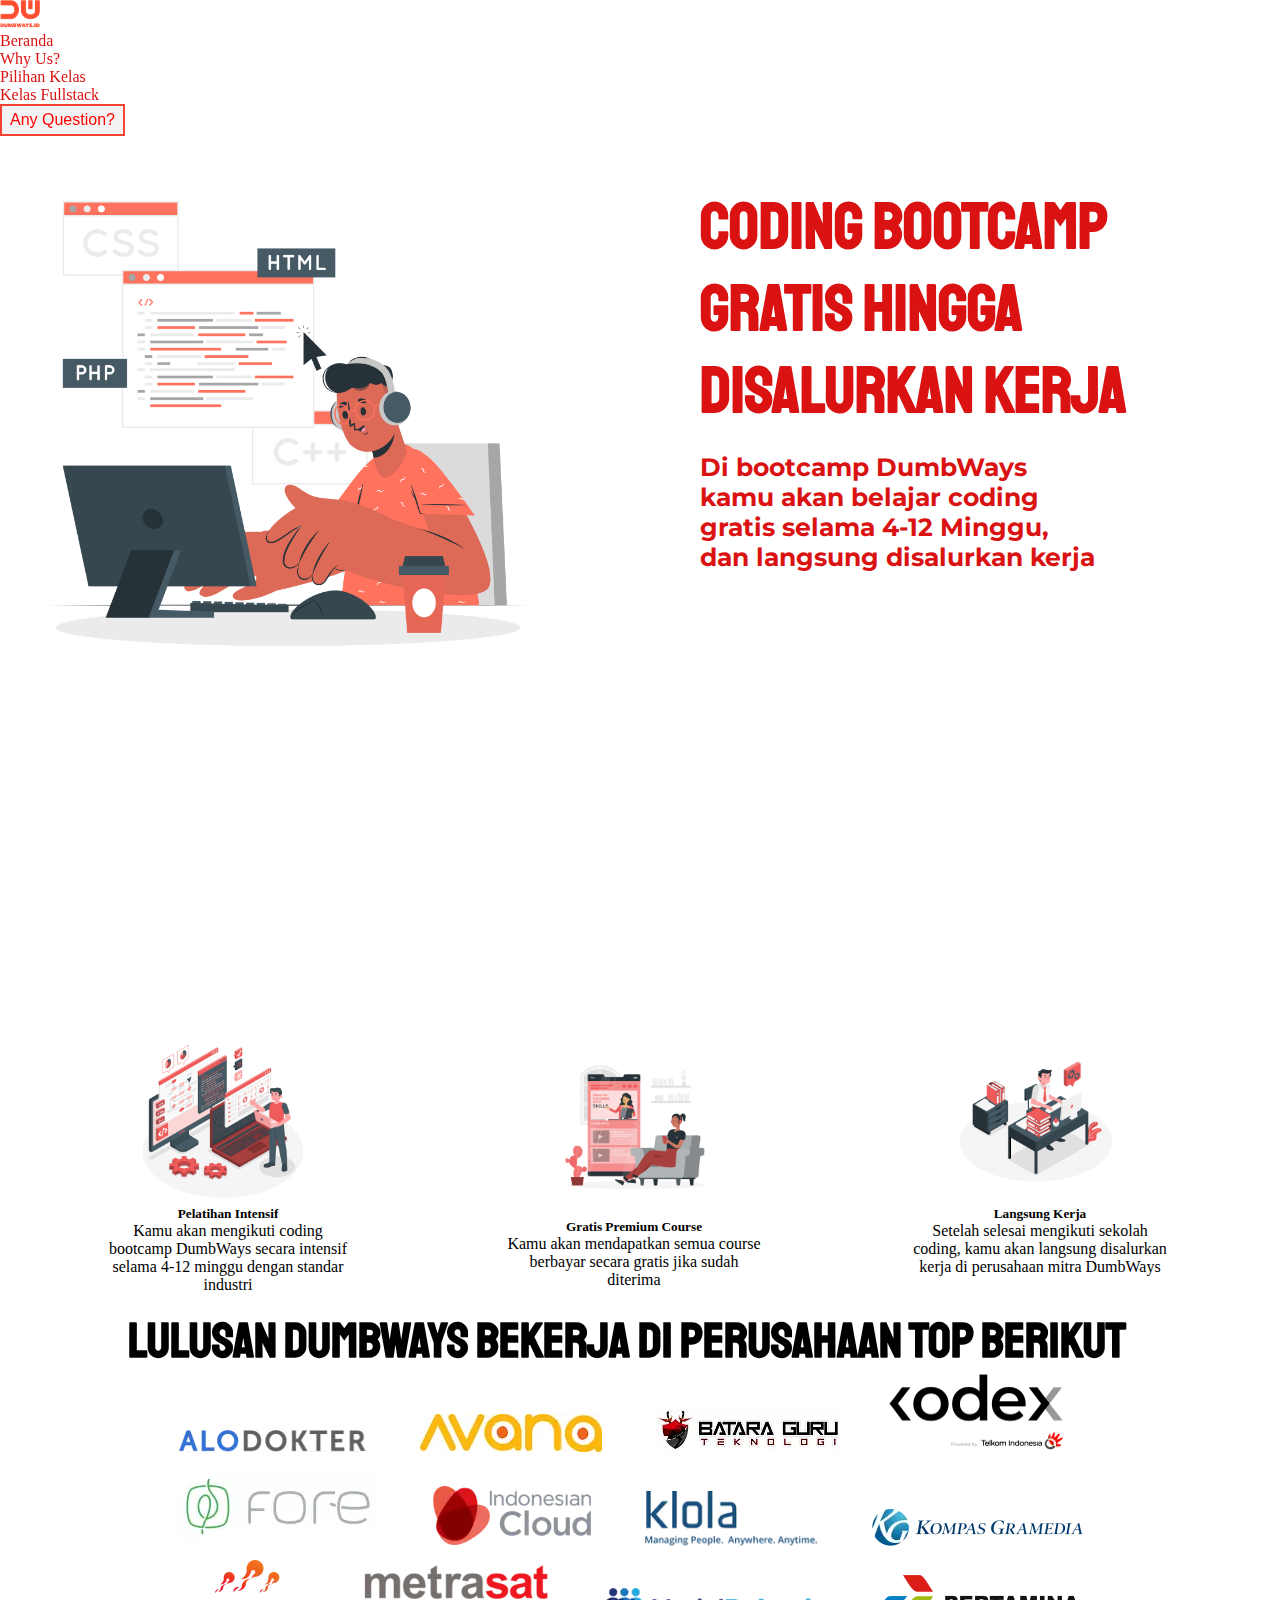
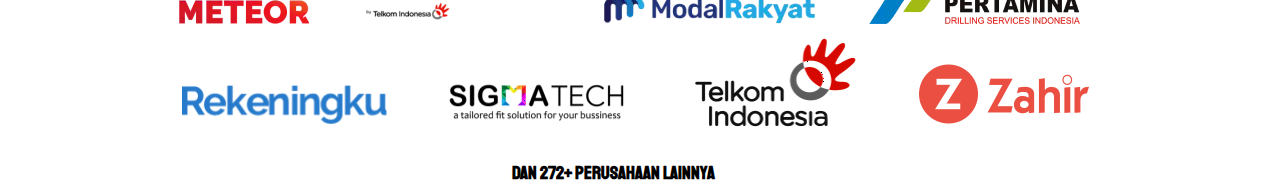
<file: index.html>
<!DOCTYPE html>
<html lang="en">
<head>
    <meta charset="UTF-8">
    <meta http-equiv="X-UA-Compatible" content="IE=edge">
    <meta name="viewport" content="width=device-width,initial-scale=1.0">
    <link href="https://cdn.jsdelivr.net/npm/bootstrap@5.1.3/dist/css/bootstrap.min.css" rel="stylesheet"
    integrity="sha384-1BmE4kWBq78iYhFldvKuhfTAU6auU8tT94WrHftjDbrCEXSU1oBoqyl2QvZ6jIW3" crossorigin="anonymous">
    <title>DumbWays.id</title>
    <link rel="stylesheet" href="index.css">
</head>
<body>
    <nav class="navbar navbar-expand-lg navbar-light bg-light">
        <div class="container-lg">
          <a class="navbar-brand me-5" href="home.html">
            <img src="brandred.png" alt="logo" style="width: 40px;"/>
          </a>
          <div class="collapse navbar-collapse" id="navbarNav">
            <ul class="navbar-nav">
              <li class="nav-item">
                <a class="nav-link" href="home.html" style="color: #DA1212;">Beranda</a>
              </li>
              <li class="nav-item">
                <a href="why-us.html" class="nav-link list-active" style="color: #DA1212;">Why Us?</a>
              </li>
              <li class="nav-item">
                <a href="pilihan-kelas.html" class="nav-link list-active" style="color: #DA1212;">Pilihan Kelas</a>
              </li>
              <li class="nav-item">
                <a href="kelas-fullstack.css" class="nav-link list-active" style="color: #DA1212;">Kelas Fullstack</a>
              </li>
            </ul>
          </div>
          <a href="any-question.html"><button class="btn danger">Any Question?</button></a>
        </div>
    </nav>
    <div class="personal">
        <div class="left">
            <img src="img/Programmer.png" alt="">
        </div>
        <div class="right">
            <div>
                <h1>Coding Bootcamp Gratis Hingga Disalurkan Kerja</h1>
                <h3>Di bootcamp DumbWays kamu akan belajar coding gratis selama 4-12 Minggu, dan langsung disalurkan kerja</h3>
            </div>
        </div>
    </div>
    <div class="three">
        <figure class="pelatihan-intensif">
            <img src="img/pelatihan intensif.png" alt="images">
            <h5>Pelatihan Intensif</h5>
            <p>Kamu akan mengikuti coding bootcamp DumbWays secara intensif selama 4-12 minggu dengan standar industri</p>
        </figure>
        <figure class="premium-course">
            <img src="img/premium course.png" alt="images">
            <h5>Gratis Premium Course</h5>
            <p>Kamu akan mendapatkan semua course berbayar secara gratis jika sudah diterima</p>
        </figure>
        <figure class="langsung-kerja">
            <img src="img/langsung kerja.png" alt="images">
            <h5>Langsung Kerja</h5>
            <p>Setelah selesai mengikuti sekolah coding, kamu akan langsung disalurkan kerja di perusahaan mitra DumbWays</p>
        </figure>
    </div>
    <div class="perusahaan">
      <h1>Lulusan Dumbways Bekerja di Perusahaan Top Berikut</h1>
      <div class="gambar-perusahaan">
          <img src="img/alodokter.png"/>
          <img src="img/avana.png" alt="avana" style="margin-left: 50px;"/>
          <img src="img/batara-guru.png" alt="batara-guru" style="margin-left: 50px;"/>
          <img src="img/codex2.png" alt="codex" style="margin-left: 40px;"/>
          <img src="img/fore2.png" alt="fore" style="margin-top: 10px;">
          <img src="img/indcloud.png" alt="indcloud" style="margin-left: 50px; margin-top: 10px;"/>
          <img src="img/klola.png" alt="klola" style="margin-left: 50px; margin-top: 10px;"/>
          <img src="img/kompasgrmd.png" alt="kompasgramedia" style="margin-left: 50px; margin-top: 10px;"/>
          <img src="img/meteor.png" alt="meteor" style="margin-top: 10px;"/>
          <img src="img/metrasat.png" alt="metrasat" style="margin-left: 50px; margin-top: 10px;"/>
          <img src="img/modalrakyat.png" alt="modarakyat" style="margin-left: 50px; margin-top: 10px;"/>
          <img src="img/pertamina.png" alt="pertamina" style="margin-left: 50px; margin-top: 10px;"/>
          <img src="img/rekeningku.png" alt="rekeningku" style="margin-top: 10px;"/>
          <img src="img/sigmatech.png" alt="sigmatech" style="margin-left: 50px; margin-top: 10px;"/>
          <img src="img/telkomind.png" alt="telkomind"style="margin-left: 50px; margin-top: 10px;"/>
          <img src="img/zahir.png" alt="zahir" style="margin-left: 50px; margin-top: 10px;">
      </div>
      <h3>dan 272+ perusahaan lainnya</h3>
    </div>
</body>
</html>
</file>
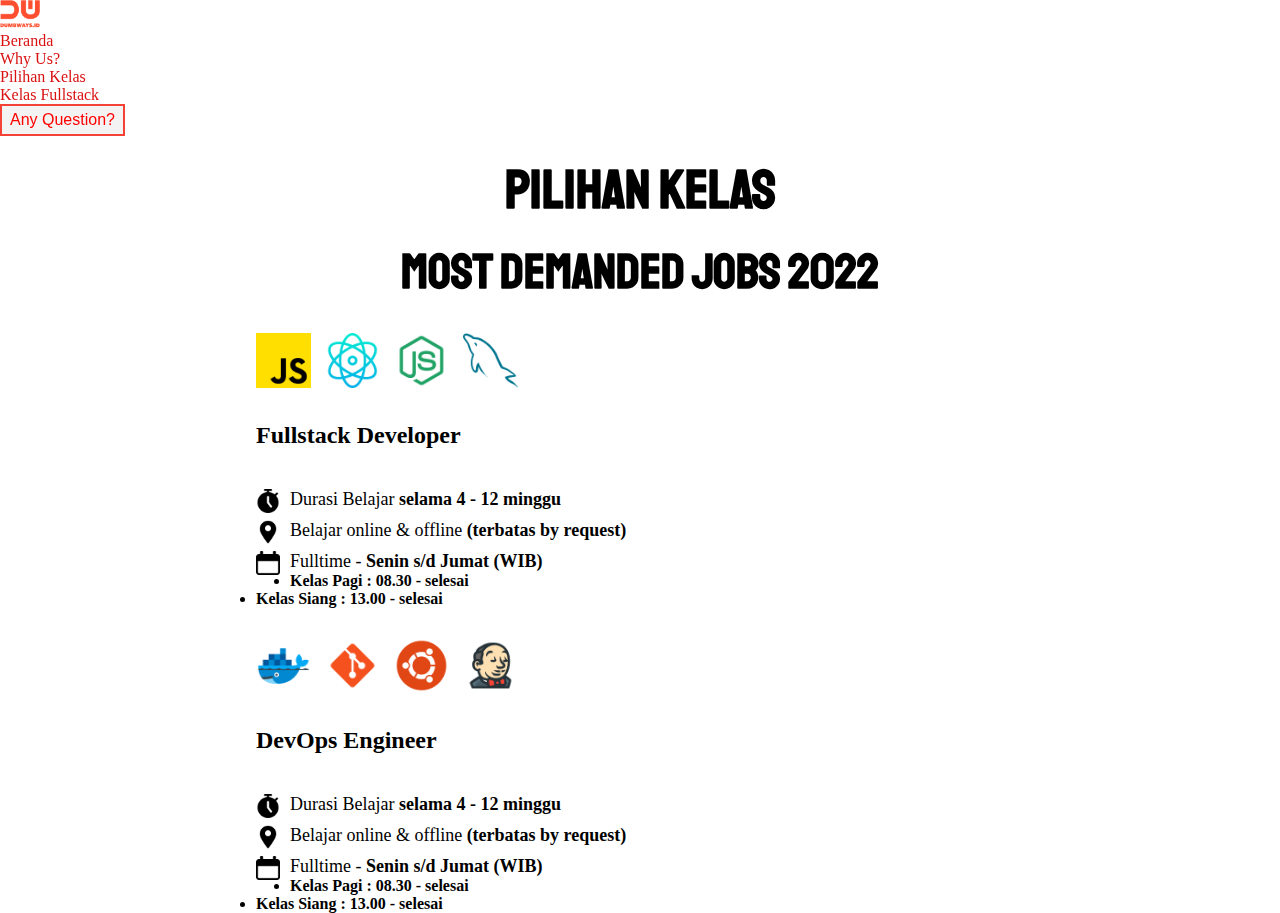
<file: pilihan-kelas.html>
<!DOCTYPE html>
<html lang="en">
<head>
    <meta charset="UTF-8">
    <meta http-equiv="X-UA-Compatible" content="IE=edge">
    <meta name="viewport" content="width=device-width, initial-scale=1.0">
    <link href="https://cdn.jsdelivr.net/npm/bootstrap@5.1.3/dist/css/bootstrap.min.css" rel="stylesheet"
    integrity="sha384-1BmE4kWBq78iYhFldvKuhfTAU6auU8tT94WrHftjDbrCEXSU1oBoqyl2QvZ6jIW3" crossorigin="anonymous">
    <link rel="stylesheet" href="pilihan-kelas.css">
    <title>DumbWays.id</title>
</head>
<body>
    <nav class="navbar navbar-expand-lg navbar-light bg-light">
        <div class="container-lg">
          <a class="navbar-brand me-5" href="home.html">
            <img src="brandred.png" alt="logo" style="width: 40px;"/>
          </a>
          <div class="collapse navbar-collapse" id="navbarNav">
            <ul class="navbar-nav">
              <li class="nav-item">
                <a class="nav-link" href="index.html" style="color: #DA1212;">Beranda</a>
              </li>
              <li class="nav-item">
                <a href="why-us.html" class="nav-link list-active" style="color: #DA1212;">Why Us?</a>
              </li>
              <li class="nav-item">
                <a href="pilihan-kelas.html" class="nav-link list-active" style="color: #DA1212;">Pilihan Kelas</a>
              </li>
              <li class="nav-item">
                <a href="kelas-fullstack.html" class="nav-link list-active" style="color: #DA1212;">Kelas Fullstack</a>
              </li>
            </ul>
          </div>
          <a href="any-question.html"><button class="btn danger">Any Question?</button></a>
        </div>
    </nav>
    <div class="text">
      <h1>PILIHAN KELAS</h1>
      <h2>Most Demanded Jobs 2022</h2>
    </div>
    <div class="card border-danger mb-3" style="max-width: 50rem; margin-left: 20%;">
      <div class="card-body">
        <span class="gambarfullstack">
          <img src="img/javascript.png" alt="js">
          <img src="img/react-js.png" alt="react-js" style=" margin-left: 10px;">
          <img src="img/node-js.png" alt="node-js" style="margin-left: 10px;">
          <img src="img/mysql.png" alt="mysql" style="margin-left: 10px;">
        </span>
        <h2><b>Fullstack Developer</b></h2>
        <p style="font-size: 18px; margin-top: 5%;"><img src="img/stopwatch.png" alt="" style="float: left; width: 24px; margin-right: 10px;">Durasi Belajar <b> selama 4 - 12 minggu</b></p>
        <p style="font-size: 18px; margin-top: 10px;"><img src="img/map.png" alt="" style="float: left; width: 24px; margin-right: 10px;">Belajar online & offline <b>(terbatas by request)</b></p>
        <p style="font-size: 18px; margin-top: 10px;"><img src="img/calendar.png" alt="" style="float: left; width: 24px; margin-right: 10px;">Fulltime - <b>Senin s/d Jumat (WIB)</b></p>
        <ul>
          <li><b> Kelas Pagi  : 08.30 - selesai</b></li>
          <li><b> Kelas Siang : 13.00 - selesai</b></li>
        </ul>
      </div>
    </div>
    <div class="card border-danger mb-3" style="max-width: 50rem; margin-left: 20%;">
      <div class="card-body">
        <span class="gambarfullstack">
          <img src="img/docker.png" alt="docker">
          <img src="img/git.png" alt="git" style=" margin-left: 10px;">
          <img src="img/ubuntu.png" alt="node-js" style="margin-left: 10px;">
          <img src="img/jenkins.png" alt="mysql" style="margin-left: 10px;">
        </span>
        <h2><b>DevOps Engineer</b></h2>
        <p style="font-size: 18px; margin-top: 5%;"><img src="img/stopwatch.png" alt="" style="float: left; width: 24px; margin-right: 10px;">Durasi Belajar <b> selama 4 - 12 minggu</b></p>
        <p style="font-size: 18px; margin-top: 10px;"><img src="img/map.png" alt="" style="float: left; width: 24px; margin-right: 10px;">Belajar online & offline <b>(terbatas by request)</b></p>
        <p style="font-size: 18px; margin-top: 10px;"><img src="img/calendar.png" alt="" style="float: left; width: 24px; margin-right: 10px;">Fulltime - <b>Senin s/d Jumat (WIB)</b></p>
        <ul>
          <li><b>Kelas Pagi  : 08.30 - selesai</b> </li>
          <li><b>Kelas Siang : 13.00 - selesai</b></li>
        </ul>
      </div>
    </div>
</body>
</html>
</file>
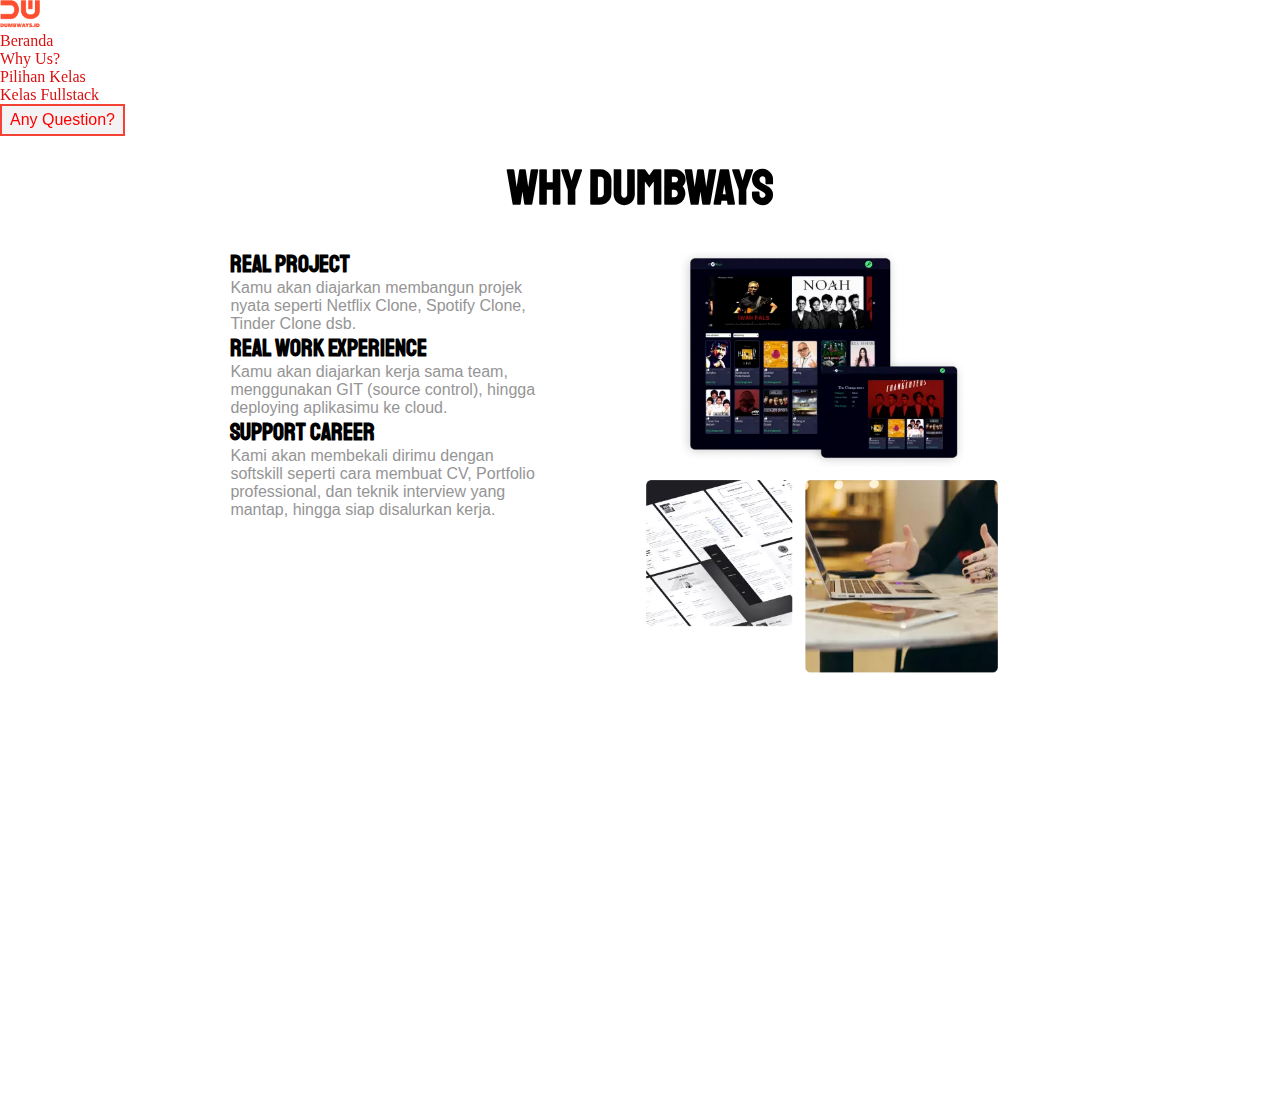
<file: why-us.html>
<!DOCTYPE html>
<html lang="en">
<head>
    <meta charset="UTF-8">
    <meta http-equiv="X-UA-Compatible" content="IE=edge">
    <meta name="viewport" content="width=device-width, initial-scale=1.0">
    <link href="https://cdn.jsdelivr.net/npm/bootstrap@5.1.3/dist/css/bootstrap.min.css" rel="stylesheet"
    integrity="sha384-1BmE4kWBq78iYhFldvKuhfTAU6auU8tT94WrHftjDbrCEXSU1oBoqyl2QvZ6jIW3" crossorigin="anonymous">
    <link rel="stylesheet" href="why-us.css">
    <title>DumbWays.id</title>
</head>
<body>
    <nav class="navbar navbar-expand-lg navbar-light bg-light">
        <div class="container-lg">
          <a class="navbar-brand me-5" href="home.html">
            <img src="brandred.png" alt="logo" style="width: 40px;"/>
          </a>
          <div class="collapse navbar-collapse" id="navbarNav">
            <ul class="navbar-nav">
              <li class="nav-item">
                <a class="nav-link" href="index.html" style="color: #DA1212;">Beranda</a>
              </li>
              <li class="nav-item">
                <a href="why-us.html" class="nav-link list-active" style="color: #DA1212;">Why Us?</a>
              </li>
              <li class="nav-item">
                <a href="pilihan-kelas.html" class="nav-link list-active" style="color: #DA1212;">Pilihan Kelas</a>
              </li>
              <li class="nav-item">
                <a href="kelas-fullstack.html" class="nav-link list-active" style="color: #DA1212;">Kelas Fullstack</a>
              </li>
            </ul>
          </div>
          <a href="any-question.html"><button class="btn danger">Any Question?</button></a>
        </div>
    </nav>
    <h1>Why DumbWays</h1>
    <div class="personal">
      <div class="left">
        <div>
          <h2>Real Project</h2>
          <p>Kamu akan diajarkan membangun projek nyata seperti Netflix Clone, Spotify Clone, Tinder Clone dsb.</p>
          <h2>Real Work Experience</h2>
          <p>Kamu akan diajarkan kerja sama team, menggunakan GIT (source control), hingga deploying aplikasimu ke cloud.</p>
          <h2>Support Career</h2>
          <p>Kami akan membekali dirimu dengan softskill seperti cara membuat CV, Portfolio professional, dan teknik interview yang mantap, hingga siap disalurkan kerja.</p>
        </div>
      </div>
      <div class="right">
        <img src="img/why-dumbways-landing.png" alt="">
      </div>
    </div>
</body>
</html>
</file>
<file: index.css>
@import url('https://fonts.googleapis.com/css2?family=Montserrat&family=Staatliches&display=swap');

*{
    padding: 0;
    margin: 0;
    text-decoration: none;
    list-style: none;
    box-sizing: border-box;
}

.btn {
    border: 2px solid black;
    background-color: #f4f3f3;
    color: black;
    padding: 5px 8px;
    font-size: 16px;
    cursor: pointer;
}

.danger {
    border-color: #f44336;
    color: red
  }
  
.danger:hover {
    background: #f44336;
    color: white;
}

.navbar {
    position: sticky;
    position: -webkit-sticky;
    top: 0;
    margin: auto;
    display: flex;
    z-index: 1;
}

.personal {
    display: flex;
    height: 100vh;
}

.personal .left {
    flex: 50%;
}

.personal .left img {
    width: 90%;
}

.personal .right {
    flex: 50%;
    display: flex;
    position: relative;
}
  
.personal .right div {
    position: absolute;
    top: 50px;
    right: 30px;
    left: 60px;
}

.personal .right div h1{
    text-align: left;
    font-family: "Staatliches";
    font-size: 65px;
    font-weight: bold;
    color: #DA1212;
}
  
.personal .right div h3 {
    text-align: left;
    color: #DA1212;
    margin-top: 20px;
    margin-bottom: 20px;
    margin-right: 150px;
    font-family: "montserrat";
    font-size: 25px;
}

.three {
    display: flex;
    flex-wrap: wrap;
    flex: 100%;
}

.three .pelatihan-intensif {
    width: 20%;
    margin-left: 100px;
}

.three .pelatihan-intensif img {
    width: 65%;
    margin-left: 40px;
}

.three .pelatihan-intensif h5 {
    text-align: center;
    font-weight: bold;
}

.three .pelatihan-intensif p {
    text-align: center;
}

.three .premium-course {
    margin-left: 150px;
    width: 20%;
}

.three .premium-course img {
    width: 70%;
    margin-left: 40px;
}

.three .premium-course h5 {
    text-align: center;
    font-weight: bold;
}

.three .premium-course p {
    text-align: center;
}

.three .langsung-kerja {
    width: 20%;
    margin-left: 150px;
}

.three .langsung-kerja img {
    width: 65%;
    margin-left: 40px;
}

.three .langsung-kerja h5 {
    text-align: center;
    font-weight: bold;
}

.three .langsung-kerja p {
    text-align: center;
}

.perusahaan h1 {
    font-family: "Staatliches";
    text-align: center;
    margin-left: 10%;
    margin-top: 15px;
    font-size: 50px;
}

.perusahaan h3 {
    font-family: "Staatliches";
    text-align: center;
    margin-left: 40%;
    margin-top: 30px;
}

.perusahaan {
    display: flex;
    flex-wrap: wrap;
    flex: 100%; 
}

.perusahaan .gambar-perusahaan {
    width: 80%;
    margin-left: 14%;
}

.container {
    background-color: #F68989;
}
</file>
<file: pilihan-kelas.css>
@import url('https://fonts.googleapis.com/css2?family=Fredoka:wght@500&family=Josefin+Sans:wght@600&family=Montserrat&family=Staatliches&display=swap');

*{
    padding: 0;
    margin: 0;
    text-decoration: none;
    list-style: none;
    box-sizing: border-box;
}

.btn {
    border: 2px solid black;
    background-color: #f4f3f3;
    color: black;
    padding: 5px 8px;
    font-size: 16px;
    cursor: pointer;
}

.danger {
    border-color: #f44336;
    color: red
  }
  
.danger:hover {
    background: #f44336;
    color: white;
}
  
.navbar {
    position: sticky;
    position: -webkit-sticky;
    top: 0;
    margin: auto;
    display: flex;
    z-index: 1;
}

.text {
    margin-top: 20px;
}

.text h1 {
    font-family: "Staatliches";
    text-align: center;
    font-size: 55px;
}

.text h2 {
    font-family: "Staatliches";
    text-align: center;
    margin-top: 15px;
    font-size: 50px;
}

.card-body .gambarfullstack img {
    cursor: pointer progress;
    width: 55px;
    margin-top: 30px;
}

.card-body h2 {
    margin-top: 30px;
}

.card-body ul li {
    list-style-type: disc;
}
</file>
<file: why-us.css>
@import url('https://fonts.googleapis.com/css2?family=Fredoka:wght@500&family=Josefin+Sans:wght@600&family=Montserrat&family=Staatliches&display=swap');

*{
    padding: 0;
    margin: 0;
    text-decoration: none;
    list-style: none;
    box-sizing: border-box;
}

.btn {
    border: 2px solid black;
    background-color: #f4f3f3;
    color: black;
    padding: 5px 8px;
    font-size: 16px;
    cursor: pointer;
}

.danger {
    border-color: #f44336;
    color: red
  }
  
.danger:hover {
    background: #f44336;
    color: white;
}

.navbar {
    position: sticky;
    position: -webkit-sticky;
    top: 0;
    margin: auto;
    display: flex;
    z-index: 1;
}

h1 {
    font-family: "Staatliches";
    text-align: center;
    font-size: 50px;
    margin-top: 20px;
}

.personal {
    display: flex;
    height: 100vh;
}
  
.personal .right {
    flex: 50%;
}

.personal .right img {
    width: 50%;
    margin-top: 30px;
    margin-left: 10%;
}

.personal .left {
    flex: 40%;
    display: flex;
    position: relative;
}
  
.personal .left div {
    position: absolute;
    top: 30px;
    right: 30px;
    left: 40%;
}

.personal .left div h2{
    text-align: justify;
    font-family: "Staatliches";
}

.personal .left div p {
    color: #959595;
    font-family: "Josefin+Sans", sans-serif;
}

.personal .left .real-work h2 {
    text-align: justify;
    font-family: "Staatliches";
}

.personal .left .real-work p {
    color: #959595;
    font-family: "Josefin+Sans", sans-serif;
}
</file>
